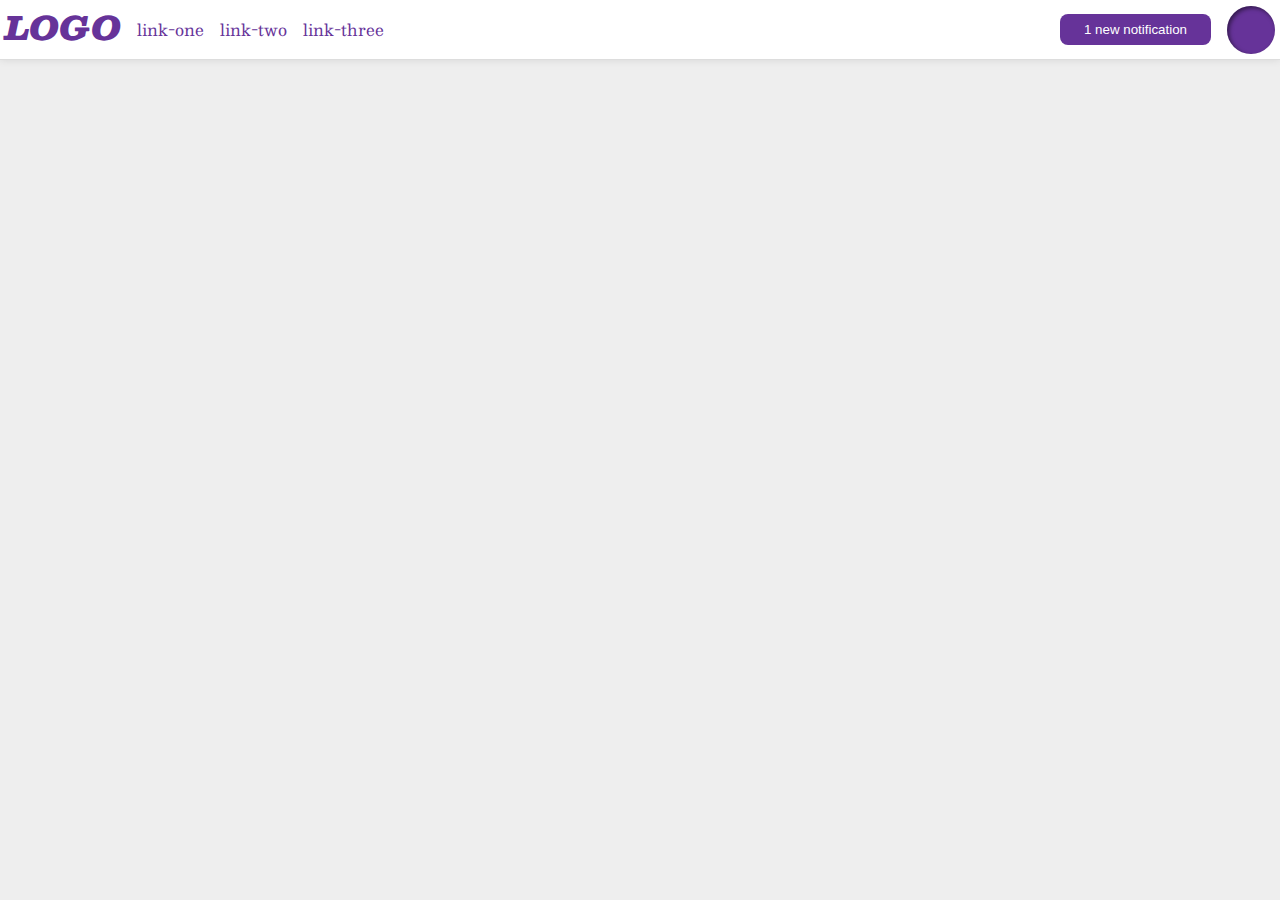
<file: flex/03-flex-header-2/index.html>
<!DOCTYPE html>
<html lang="en">
<head>
  <meta charset="UTF-8">
  <meta http-equiv="X-UA-Compatible" content="IE=edge">
  <meta name="viewport" content="width=device-width, initial-scale=1.0">
  <title>Flex Header 2</title>
  <link rel="stylesheet" href="style.css">
</head>
<body>
  <div class="header">
    <div class="logo">
      LOGO
    </div>
    <ul class="links">
      <li><a href="google.com">link-one</a></li>
      <li><a href="google.com">link-two</a></li>
      <li><a href="google.com">link-three</a></li>
    </ul>
    <div class="right-bar">
      <button class="notifications">
        1 new notification
      </button>
      <div class="profile-image"></div>
    </div>
    
  </div>
</body>
</html>
</file>
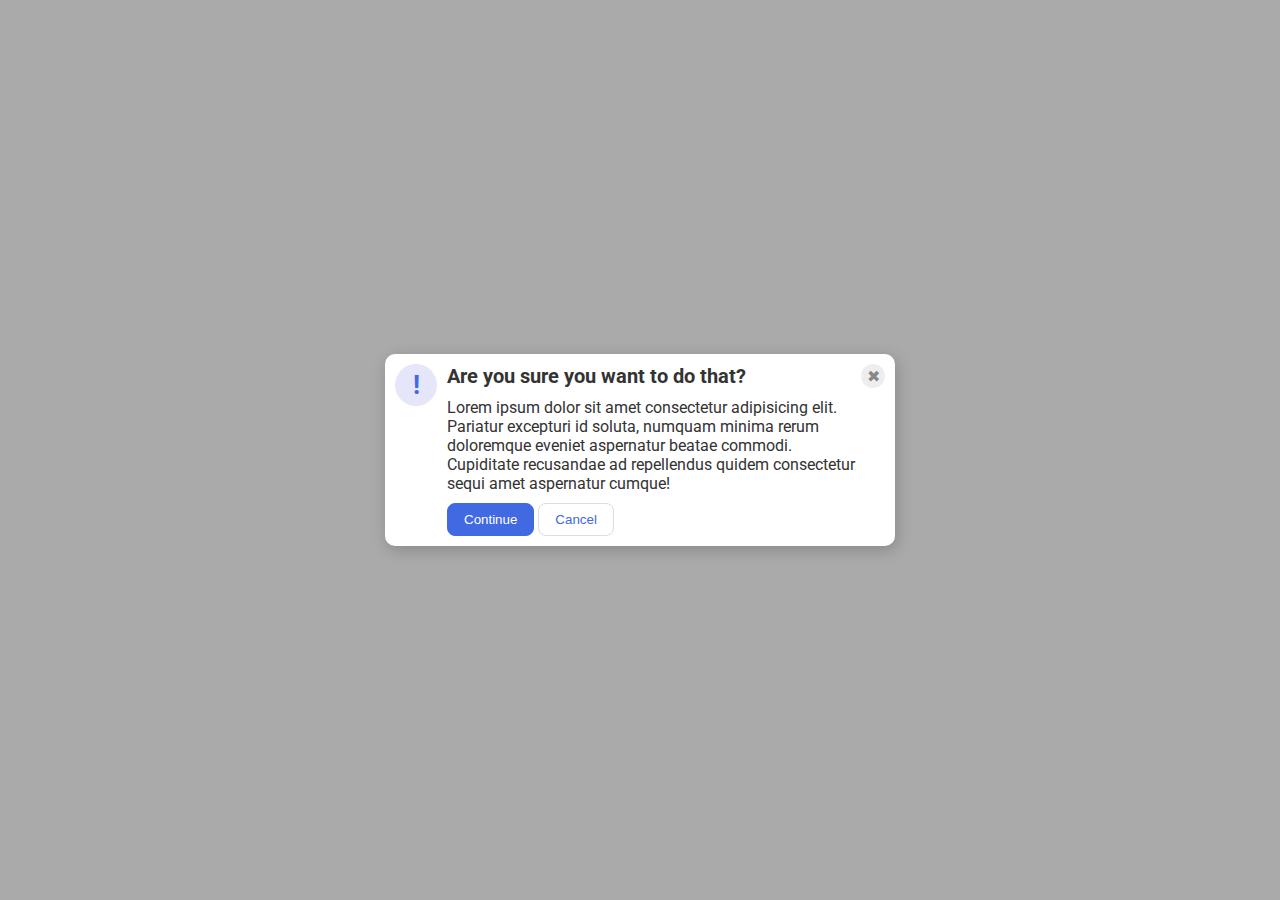
<file: flex/05-flex-modal/index.html>
<!DOCTYPE html>
<html lang="en">
<head>
  <meta charset="UTF-8">
  <meta http-equiv="X-UA-Compatible" content="IE=edge">
  <meta name="viewport" content="width=device-width, initial-scale=1.0">
  <link rel="stylesheet" href="style.css">
  <title>Modal</title>
</head>
<body>
  <div class="modal">
    <div class="modal-left">
      <div class="icon">!</div>
    </div>
    <div class="modal-center">
      <div class="header">Are you sure you want to do that?</div>
      <div class="text">Lorem ipsum dolor sit amet consectetur adipisicing elit. Pariatur excepturi id soluta, numquam minima rerum doloremque eveniet aspernatur beatae commodi. Cupiditate recusandae ad repellendus quidem consectetur sequi amet aspernatur cumque!</div>
      <button class="continue">Continue</button>
      <button class="cancel">Cancel</button>
    </div>    
    <div class="modal-right">
      <div class="close-button">✖</div>
    </div>
  </div>
</body>
</html>
</file>
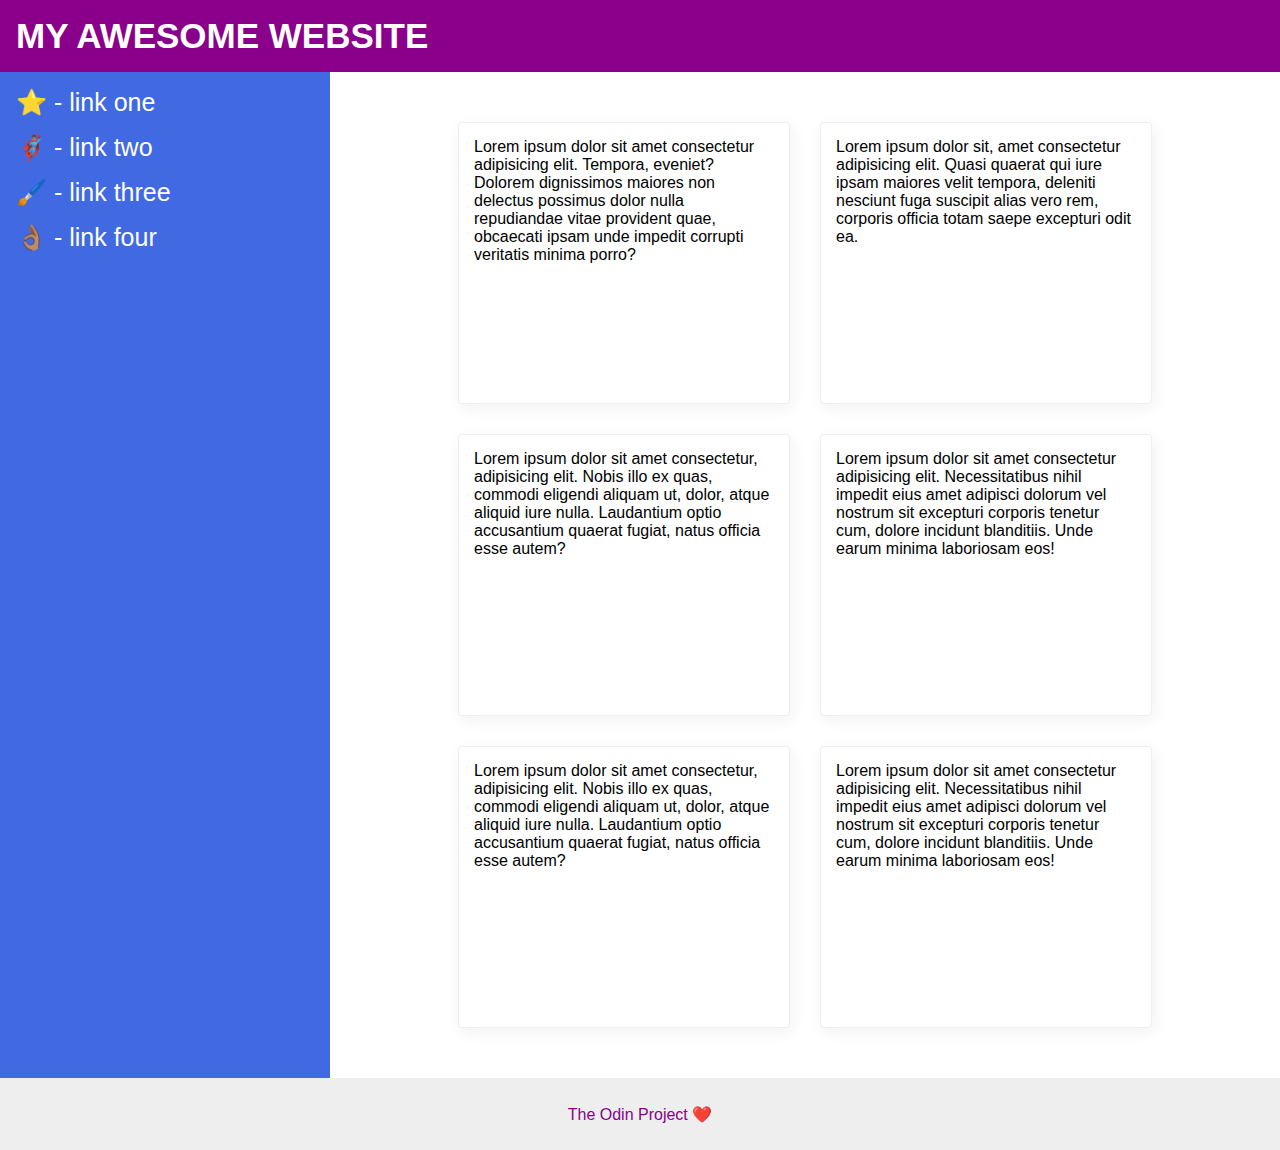
<file: flex/07-flex-layout-2/index.html>
<!DOCTYPE html>
<html lang="en">
<head>
  <meta charset="UTF-8">
  <meta http-equiv="X-UA-Compatible" content="IE=edge">
  <meta name="viewport" content="width=device-width, initial-scale=1.0">
  <title>The Holy Grail</title>
  <link rel="stylesheet" href="style.css">
</head>
<body>
  <div class="header">
    MY AWESOME WEBSITE
  </div>
  
  <div class="main-content">
    <div class="columns">
      <div class="sidebar">
        <ul>
          <li><a href="google.com">⭐ - link one</a></li>
          <li><a href="google.com">🦸🏽‍♂️ - link two</a></li>
          <li><a href="google.com">🖌️ - link three</a></li>
          <li><a href="google.com">👌🏽 - link four</a></li>
        </ul>
      </div>
      <div class="card-body">
        <div class="card">Lorem ipsum dolor sit amet consectetur adipisicing elit. Tempora, eveniet? Dolorem dignissimos maiores non delectus possimus dolor nulla repudiandae vitae provident quae, obcaecati ipsam unde impedit corrupti veritatis minima porro?</div>
        <div class="card">Lorem ipsum dolor sit, amet consectetur adipisicing elit. Quasi quaerat qui iure ipsam maiores velit tempora, deleniti nesciunt fuga suscipit alias vero rem, corporis officia totam saepe excepturi odit ea.</div>
        <div class="card">Lorem ipsum dolor sit amet consectetur, adipisicing elit. Nobis illo ex quas, commodi eligendi aliquam ut, dolor, atque aliquid iure nulla. Laudantium optio accusantium quaerat fugiat, natus officia esse autem?</div>
        <div class="card">Lorem ipsum dolor sit amet consectetur adipisicing elit. Necessitatibus nihil impedit eius amet adipisci dolorum vel nostrum sit excepturi corporis tenetur cum, dolore incidunt blanditiis. Unde earum minima laboriosam eos!</div>
        <div class="card">Lorem ipsum dolor sit amet consectetur, adipisicing elit. Nobis illo ex quas, commodi eligendi aliquam ut, dolor, atque aliquid iure nulla. Laudantium optio accusantium quaerat fugiat, natus officia esse autem?</div>
        <div class="card">Lorem ipsum dolor sit amet consectetur adipisicing elit. Necessitatibus nihil impedit eius amet adipisci dolorum vel nostrum sit excepturi corporis tenetur cum, dolore incidunt blanditiis. Unde earum minima laboriosam eos!</div>
      </div>  
    </div>    
  </div>  

  <div class="footer">
    The Odin Project ❤️
  </div>
</body>
</html>
</file>
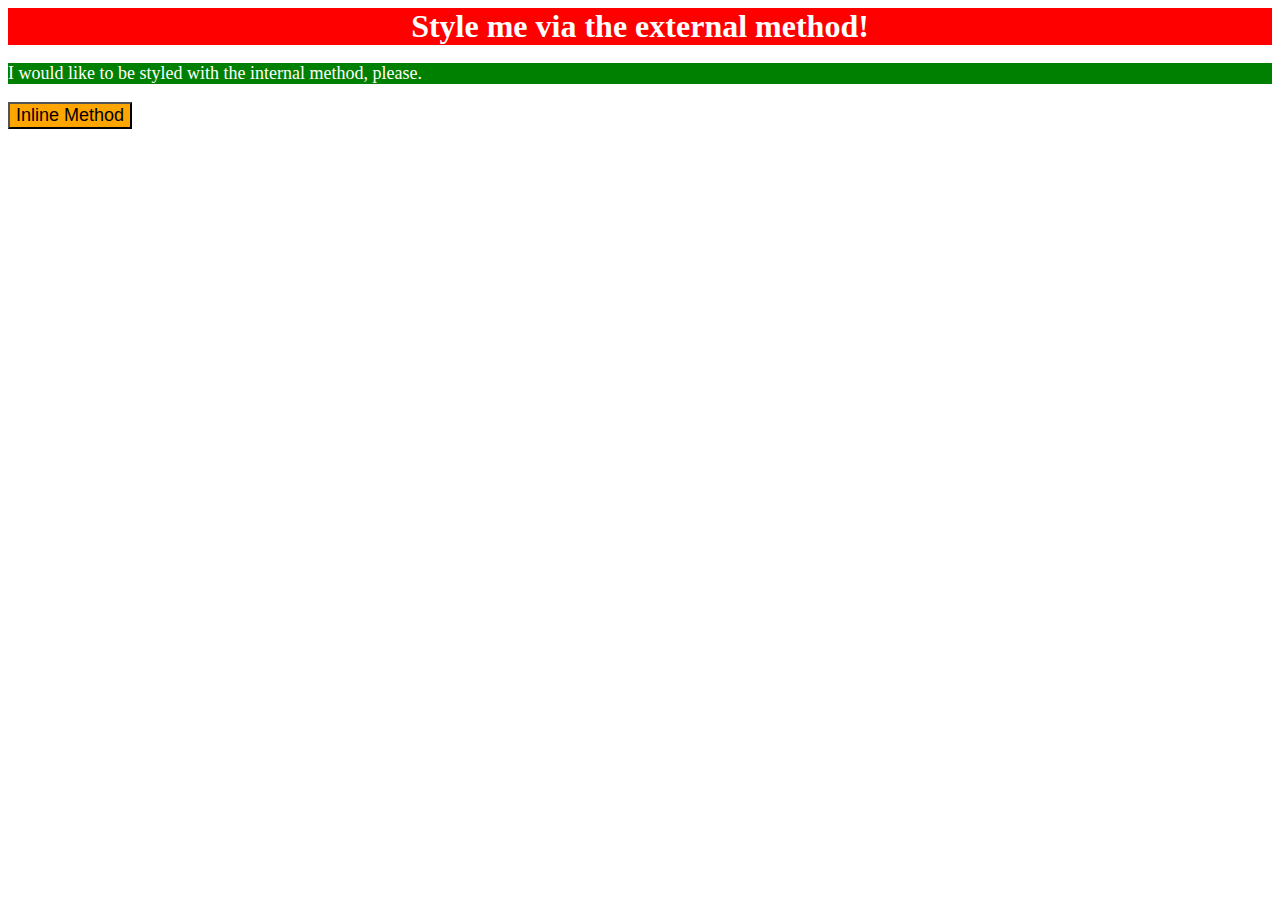
<file: foundations/01-css-methods/index.html>
<!DOCTYPE html>
<html lang="en">
<head>
  <meta charset="UTF-8">
  <meta http-equiv="X-UA-Compatible" content="IE=edge">
  <meta name="viewport" content="width=device-width, initial-scale=1.0">
  <link rel="stylesheet" href="./css/style.css">
  <title>Methods for Adding CSS</title>
</head>
<body>
  <div>Style me via the external method!</div>
  <style>
    p{
      background-color: green;
      color: white;
      font-size: 18px;
    }
  </style>
  <p>I would like to be styled with the internal method, please.</p>
  <button style="background-color: orange; font-size: 18px;">Inline Method</button>
</body>
</html>
</file>
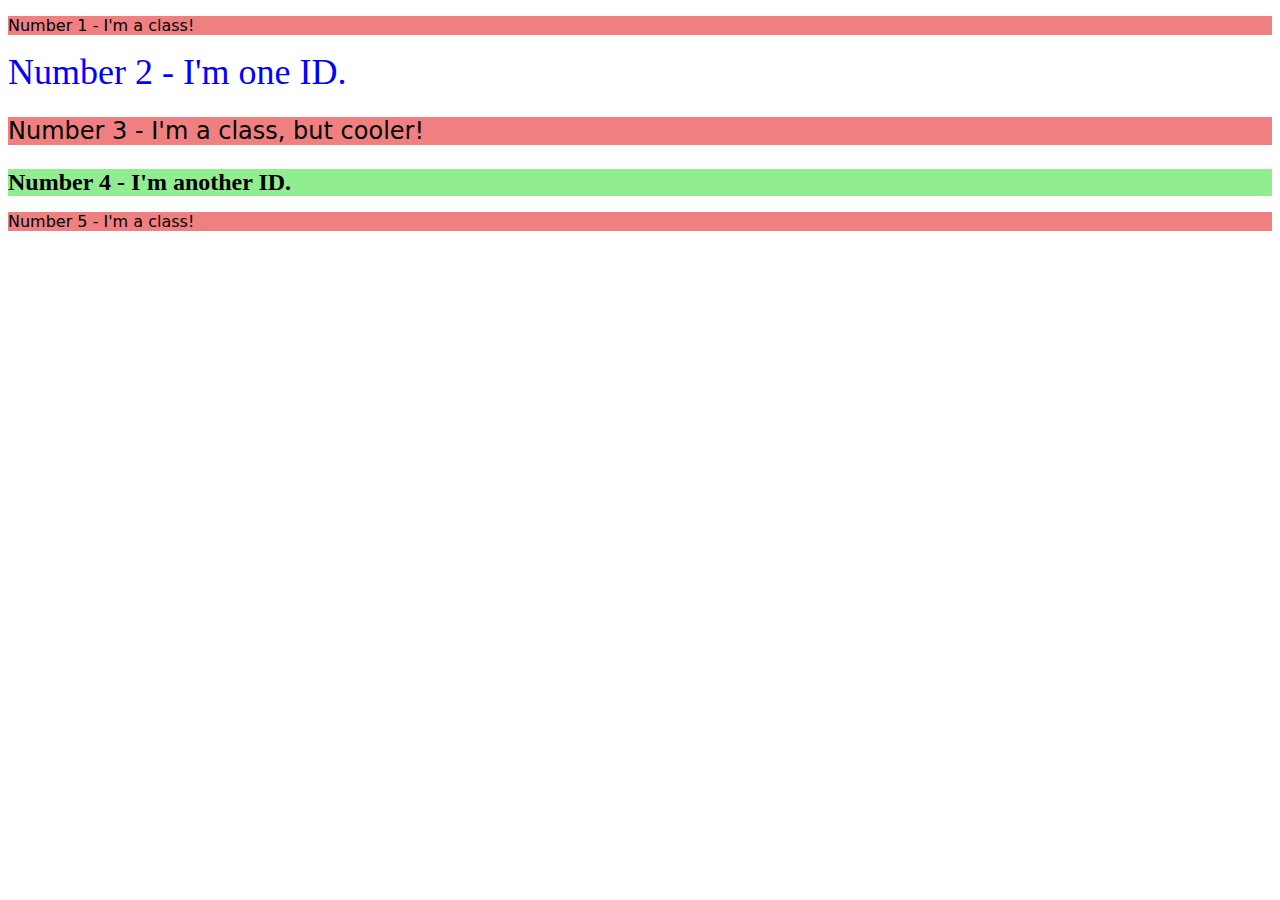
<file: foundations/02-class-id-selectors/index.html>
<!DOCTYPE html>
<html lang="en">
<head>
  <meta charset="UTF-8">
  <meta http-equiv="X-UA-Compatible" content="IE=edge">
  <meta name="viewport" content="width=device-width, initial-scale=1.0">
  <title>Class and ID Selectors</title>
  <link rel="stylesheet" href="./style.css">
</head>
<body>
  <p class="odd">Number 1 - I'm a class!</p>
  <div id="element-2">Number 2 - I'm one ID.</div>
  <p class="odd third">Number 3 - I'm a class, but cooler!</p>
  <div id="element-4">Number 4 - I'm another ID.</div>
  <p class="odd">Number 5 - I'm a class!</p>
</body>
</html>
</file>
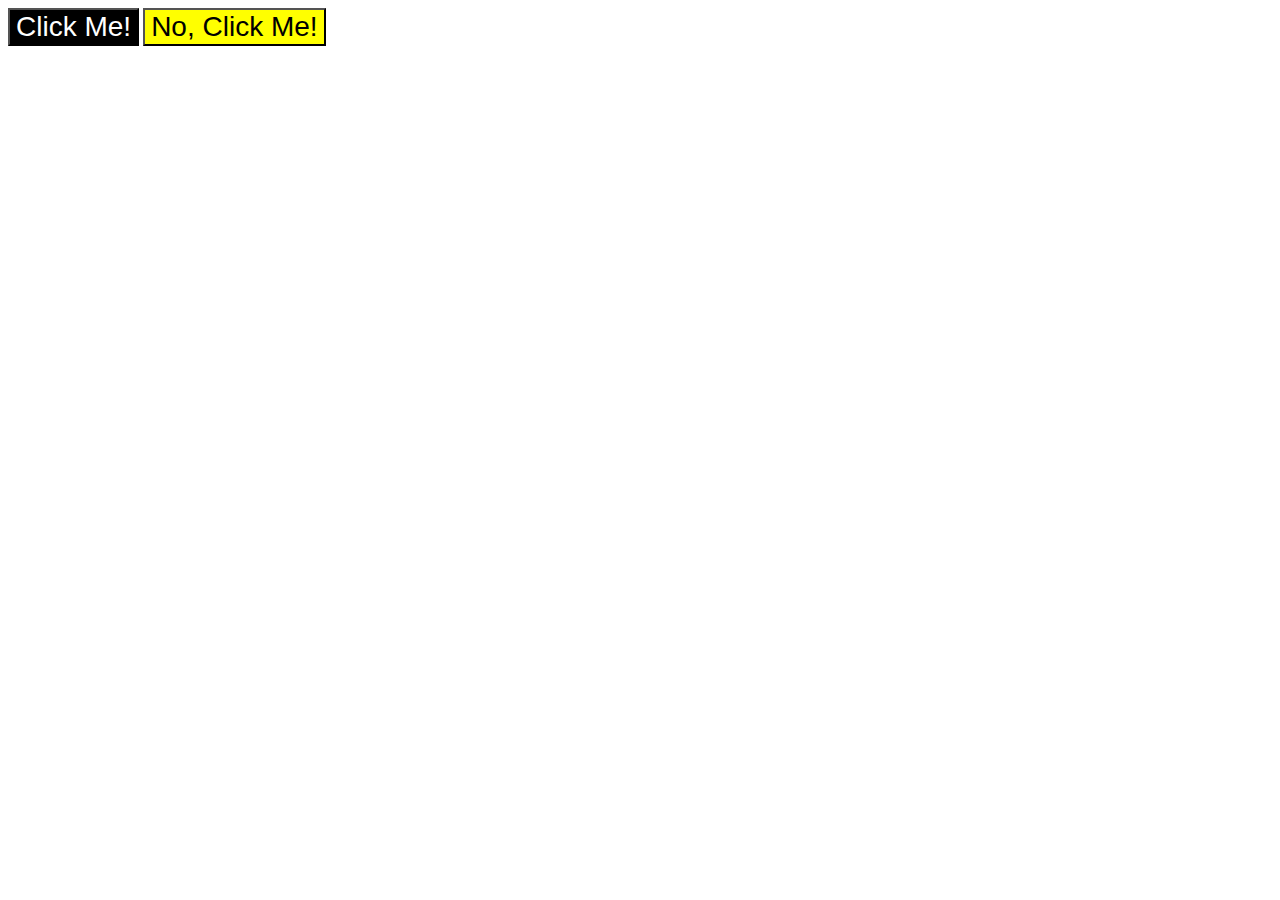
<file: foundations/03-grouping-selectors/index.html>
<!DOCTYPE html>
<html lang="en">
<head>
  <meta charset="UTF-8">
  <meta http-equiv="X-UA-Compatible" content="IE=edge">
  <meta name="viewport" content="width=device-width, initial-scale=1.0">
  <title>Grouping Selectors</title>
  <link rel="stylesheet" href="style.css">
</head>
<body>
  <button class="first">Click Me!</button>
  <button class="second">No, Click Me!</button>
</body>
</html>
</file>
<file: flex/03-flex-header-2/style.css>
/* this is some magical font-importing.  
you'll learn about it later. */
@import url('https://fonts.googleapis.com/css2?family=Besley:ital,wght@0,400;1,900&display=swap');

body {
  margin: 0;
  background: #eee;
  font-family: Besley, serif;
}

.header {
  background: white;
  border-bottom: 1px solid #ddd;
  box-shadow: 0 0 8px rgba(0,0,0,.1);
  display: flex;
}

.profile-image {
  background: rebeccapurple;
  box-shadow: inset 2px 2px 4px rgba(0,0,0,.5);
  border-radius: 50%;
  width: 48px;
  height:  48px;
}

.logo {
  color: rebeccapurple;
  font-size: 32px;
  font-weight: 900;
  font-style: italic;
  padding-left: 5px;
}

button {
  border: none;
  border-radius: 8px;
  background: rebeccapurple;
  color: white;
  padding: 8px 24px;
}

a {
  /* this removes the line under our links */
  text-decoration: none;
  color: rebeccapurple;
}

ul {
  list-style-type: none;
}

.links{
  display: flex;
  column-gap: 16px;
  padding-left: 16px;
}

.right-bar{
  display: flex;
  align-items: center;
  margin-left: auto;
  gap: 16px;
  padding-right: 5px;
}
</file>
<file: flex/05-flex-modal/style.css>
@import url('https://fonts.googleapis.com/css2?family=Roboto:wght@400;700&display=swap');

html, body {
  height: 100%;
}

body {
  font-family: Roboto, sans-serif;
  margin: 0;
  background: #aaa;
  color: #333;
  /* I'll give you this one for free lol */
  display: flex;
  align-items: center;
  justify-content: center;
}

.modal {
  background: white;
  width: 510px;
  border-radius: 10px;
  box-shadow: 2px 4px 16px rgba(0,0,0,.2);
}

.icon {
  color: royalblue;
  font-size: 26px;
  font-weight: 700;
  background: lavender;
  width: 42px;
  height: 42px;
  border-radius: 50%;
  display: flex;
  align-items: center;
  justify-content: center;
}

.close-button {
  background: #eee;
  border-radius: 50%;
  color: #888;
  font-weight: 400;
  font-size: 16px;
  height: 24px;
  width: 24px;
  display: flex;
  align-items: center;
  justify-content: center;
}

button {
  padding: 8px 16px;
  border-radius: 8px;
}

button.continue {
  background: royalblue;
  border: 1px solid royalblue;
  color: white;
}

button.cancel {
  background: white;
  border: 1px solid #ddd;
  color: royalblue;
}

.modal{
  display: flex;
}

.header{
  font-weight: bold;
  font-size: 20px;
}

.modal-left{
  padding: 10px; 
}
.modal-right{
  padding-top: 10px;
  padding-right: 10px;
}

.modal-center{
  padding: 10px 0px;
}

.text{
  padding: 10px 0px;
  
}
</file>
<file: flex/07-flex-layout-2/style.css>
body {
  font-family: -apple-system, BlinkMacSystemFont, 'Segoe UI', Roboto, Oxygen, Ubuntu, Cantarell, 'Open Sans', 'Helvetica Neue', sans-serif;
  margin: 0;
  min-height: 100vh;
  display:flex;
  flex-direction: column;  
}

.header {
  height: 72px;
  background: darkmagenta;
  color: white;
  font-weight: bold;
  font-size: 35px;
  display: flex;
  align-items: center;  
  padding-left: 16px;
}

.footer {
  height: 72px;
  background: #eee;
  color: darkmagenta;
  display: flex;
  justify-content: center;
  align-items: center;
}

.sidebar {
  width: 330px;
  min-width: 330px;
  background: royalblue;  
  display: flex;  
}

.sidebar > ul{
  list-style-type: none;  
  padding-left: 0px;
  margin-left: 16px;
  display: flex;
  flex-direction: column;
  gap: 16px;
}

.sidebar > ul > li > a{
  color: white;
  text-decoration: none;  
  font-size: 25px;  
  
}

.card {
  border: 1px solid #eee;
  box-shadow: 2px 4px 16px rgba(0,0,0,.06);
  border-radius: 4px;
  width: 300px;  
  min-height: 250px;
  padding: 15px;
}

.card-body{
  display: flex;
  flex-wrap: wrap;
  justify-content: center;
  align-items: center;
  margin: 50px;
  gap: 30px;
}
.main-content{
  display: flex;
  flex-direction: column;
  flex: 1 1 auto;
}

.columns{
  display: flex;  
  flex: 1;
}
</file>
<file: foundations/01-css-methods/css/style.css>
div{
    background-color: red;
    color: white;
    font-size: 32px;
    text-align: center;
    font-weight: bold;
}
</file>
<file: foundations/02-class-id-selectors/style.css>
.odd{
    background-color: lightcoral;
    font-family: Verdana, DejaVu Sans, sans-serif;
}

#element-2{
    color: blue;
    font-size: 36px;
}

.odd.third{
    font-size: 24px;
}

#element-4{
    background-color: lightgreen;
    font-size: 24px;
    font-weight: bold;
}
</file>
<file: foundations/03-grouping-selectors/style.css>
.first{
    background-color: black;
    color: white;
}

.second{
    background-color: yellow;
}

.first, .second{
    font-size: 28px;
    font-family: Helvetica, 'Times New Roman', sans-serif;
}
</file>
